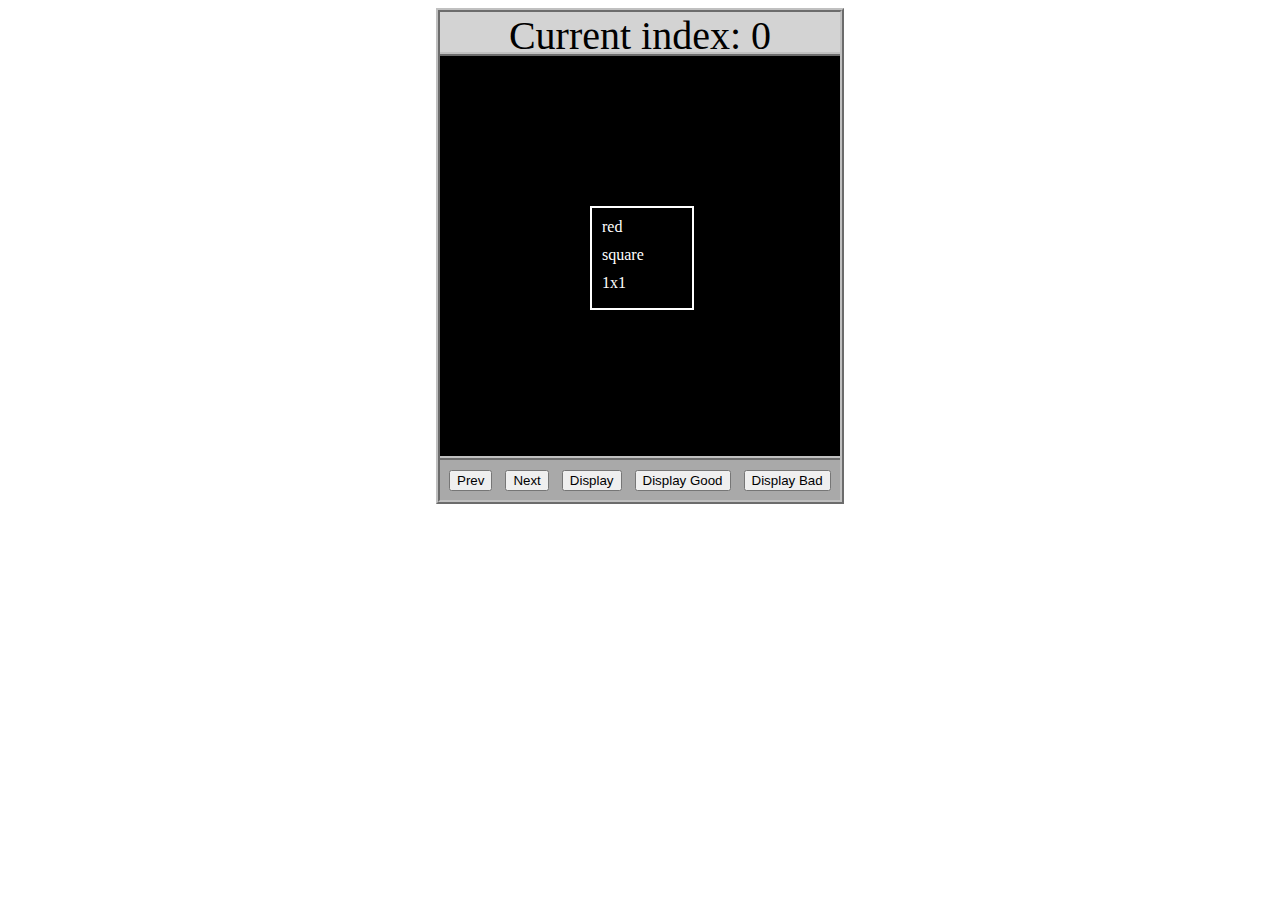
<file: asd-projects/data-shapes/index.html>
<!DOCTYPE html>
<html>
  <head>
    <meta charset="utf-8" />
    <meta name="viewport" content="width=device-width" />
    <title>Data Shapes</title>
    <link rel="stylesheet" href="index.css" />
    <script src="https://code.jquery.com/jquery-3.1.0.js"></script>
    <script src="index.js"></script>
  </head>
  <body>
    <div id="board">
      <div id="info-bar">Current index: 0</div>
      <div id="shape-container">
        <div id="shape"></div>
      </div>
      <div id="button-box">
        <button id="cycle-left">Prev</button>
        <button id="cycle-right">Next</button>
        <button id="execute1">Display</button>
        <button id="execute2">Display Good</button>
        <button id="execute3">Display Bad</button>
      </div>
    </div>
  </body>
</html>
</file>
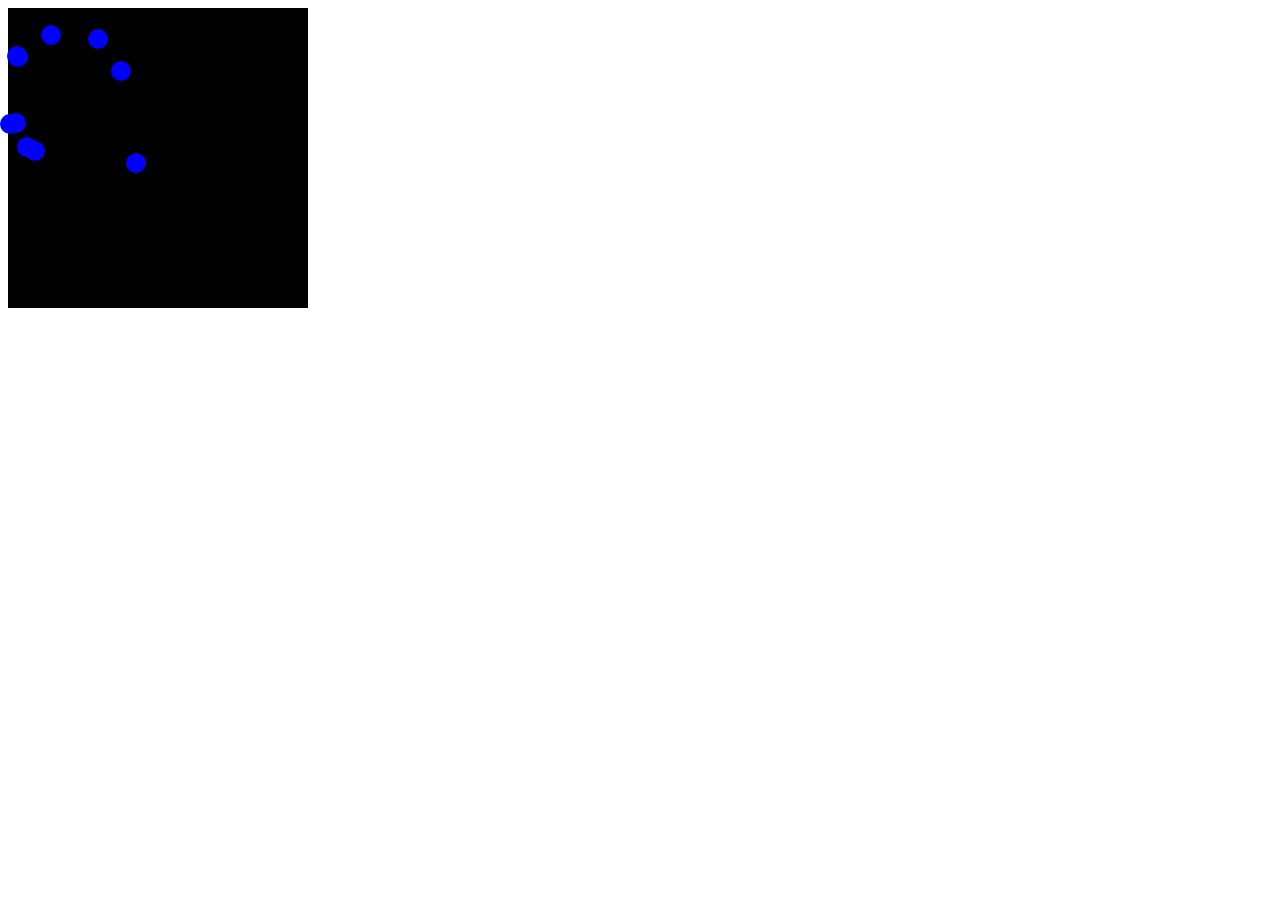
<file: asd-projects/debugging-exercise/index.html>
<!DOCTYPE html>
<html>
<head>
    <meta charset="utf-8">
    <meta name="viewport" content="width=device-width">
    <title>Debugger Exercise</title>
    <link rel="stylesheet" href="index.css">
    <script src="https://code.jquery.com/jquery-3.1.0.js"></script>
    <script src="index.js"></script>
</head>
<body>
    <div id="board">

    </div>
</body>
</html>
</file>
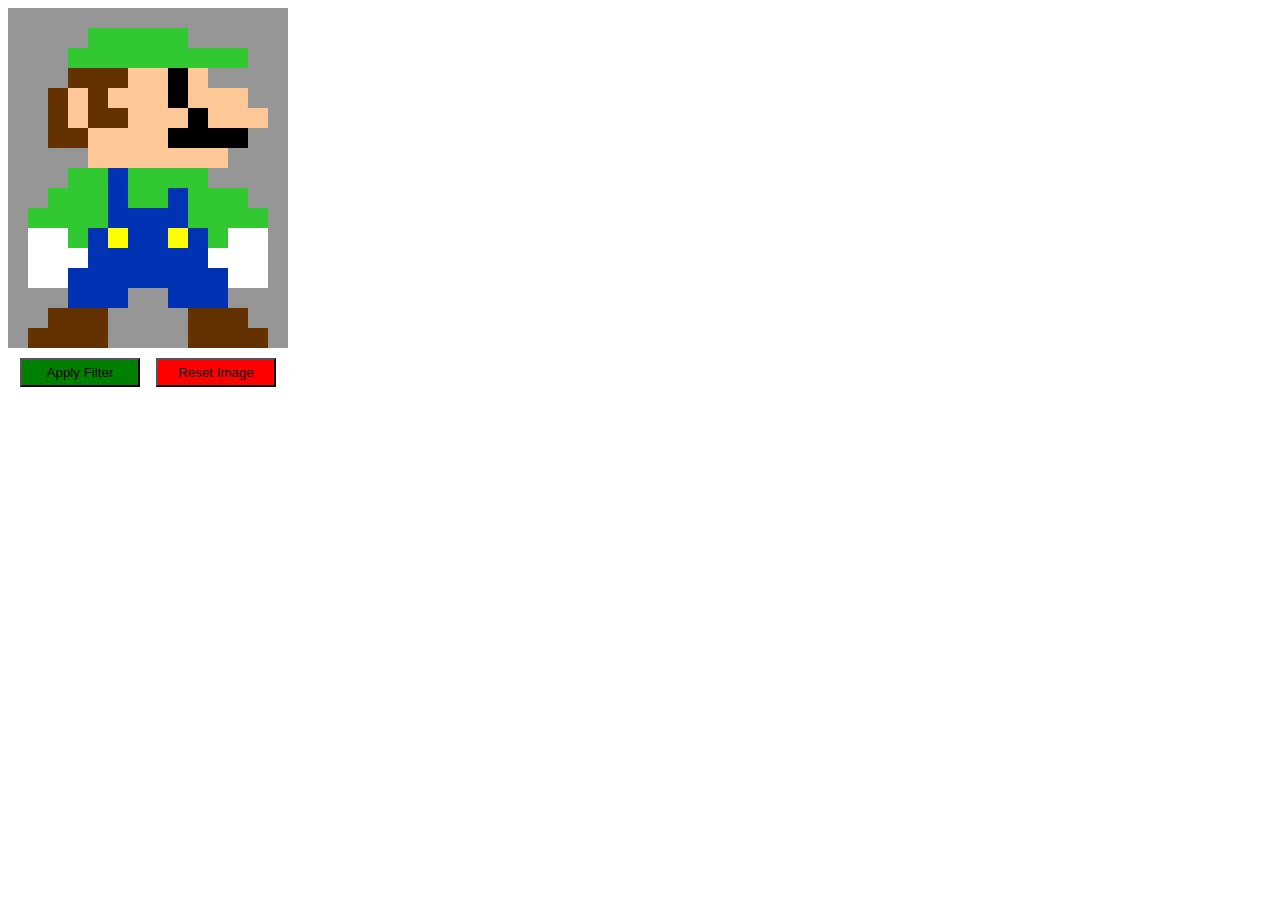
<file: asd-projects/image-filtering/index.html>
<!DOCTYPE html>
<html>
  <head>
    <script src="https://code.jquery.com/jquery-3.1.0.js"></script>
    <meta charset="utf-8" />
    <meta name="viewport" content="width=device-width" />
    <link rel="stylesheet" href="index.css" />
    <script src="image.js"></script>
    <script src="index.js"></script>
    <title>Image Filtering</title>
  </head>
  <body>
    <div id="display"></div>
    <div id="button-box">
      <button id="apply">Apply Filter</button>
      <button id="reset">Reset Image</button>
    </div>
  </body>
</html>
</file>
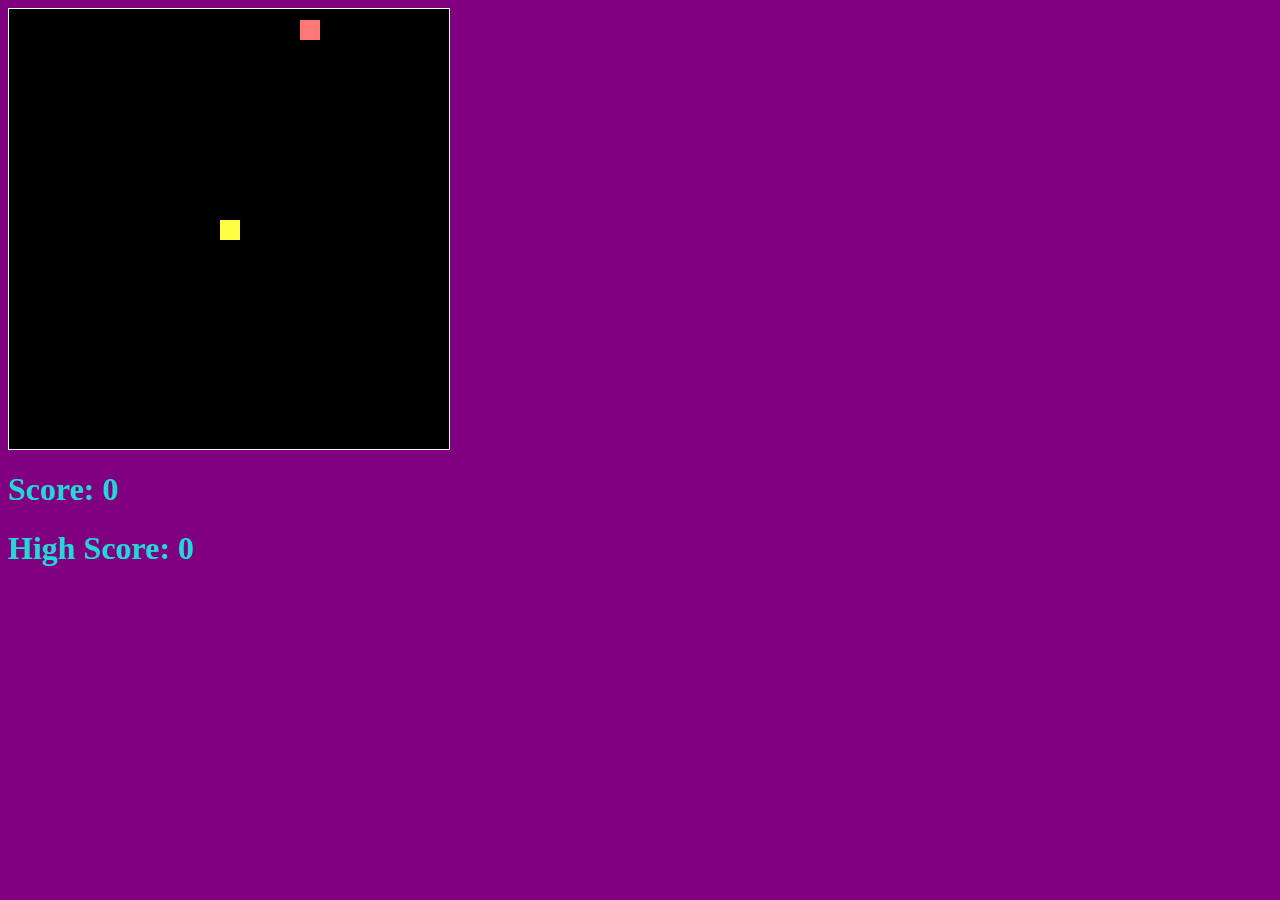
<file: asd-projects/snake/index.html>
<!DOCTYPE html>
<html>

  <head>
    <link rel="stylesheet" type="text/css" href="index.css" />
    <title>Snake</title>
    <!--Link jQuery and CSS here-->
    <script src="jquery.min.js"></script>
  </head>
  <body>
    <div id="board"></div>
      <h1 id="score">Score: 0</h1>
      <h1 id="highScore">High Score: 0</h1>
  </body>
  
  <!-- Link index.js here -->
  <script src="index.js"></script>
</html>
</file>
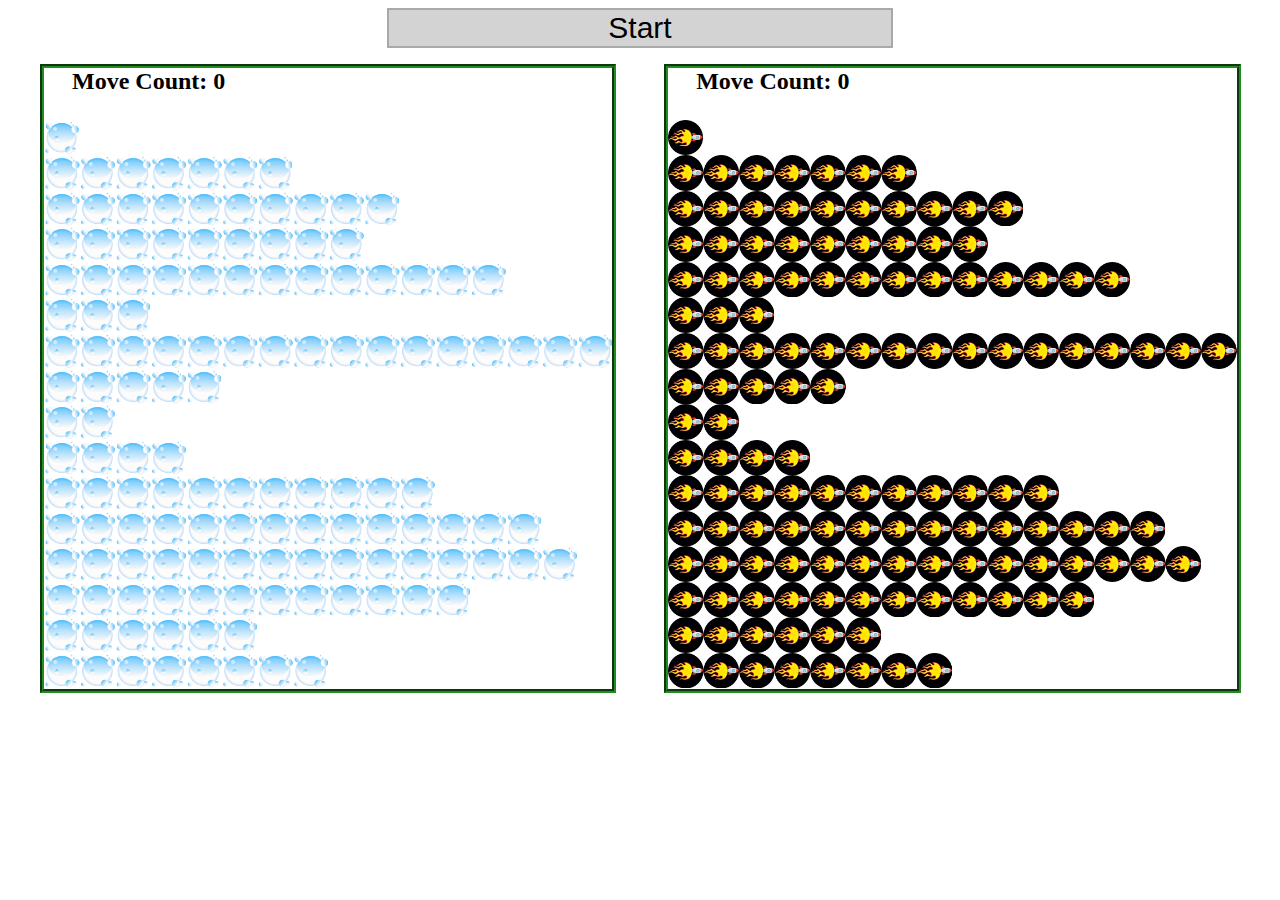
<file: asd-projects/sorting-exercise/index.html>
<!DOCTYPE html>
<html>
<head>
    <script src="https://code.jquery.com/jquery-3.1.0.js"></script>    
    <meta charset="utf-8">
    <meta name="viewport" content="width=device-width">
    <link rel="stylesheet" href="index.css">
    <script src="setup.js"></script>
    <script src="index.js"></script>
    <script src="run.js"></script>
    <title>Sorting</title>
</head>
<body>
    <div id="fullContainer">
        <div id="buttonContainer">
          <button id="goButton">Start</button>
        </div>
        <div id="sortContainer">
            <div class="subContainer" id="bubbleArea">
                <h2 id="bubbleCounter">Move Count: 0</h2>
                <div id="displayBubble">

                </div>
            </div>

            <div class="subContainer" id="quickArea">
                <h2 id="quickCounter">Move Count: 0</h2>
                <div id="displayQuick">

                </div>
            </div>
        </div>
    </div>
</body>
</html>
</file>
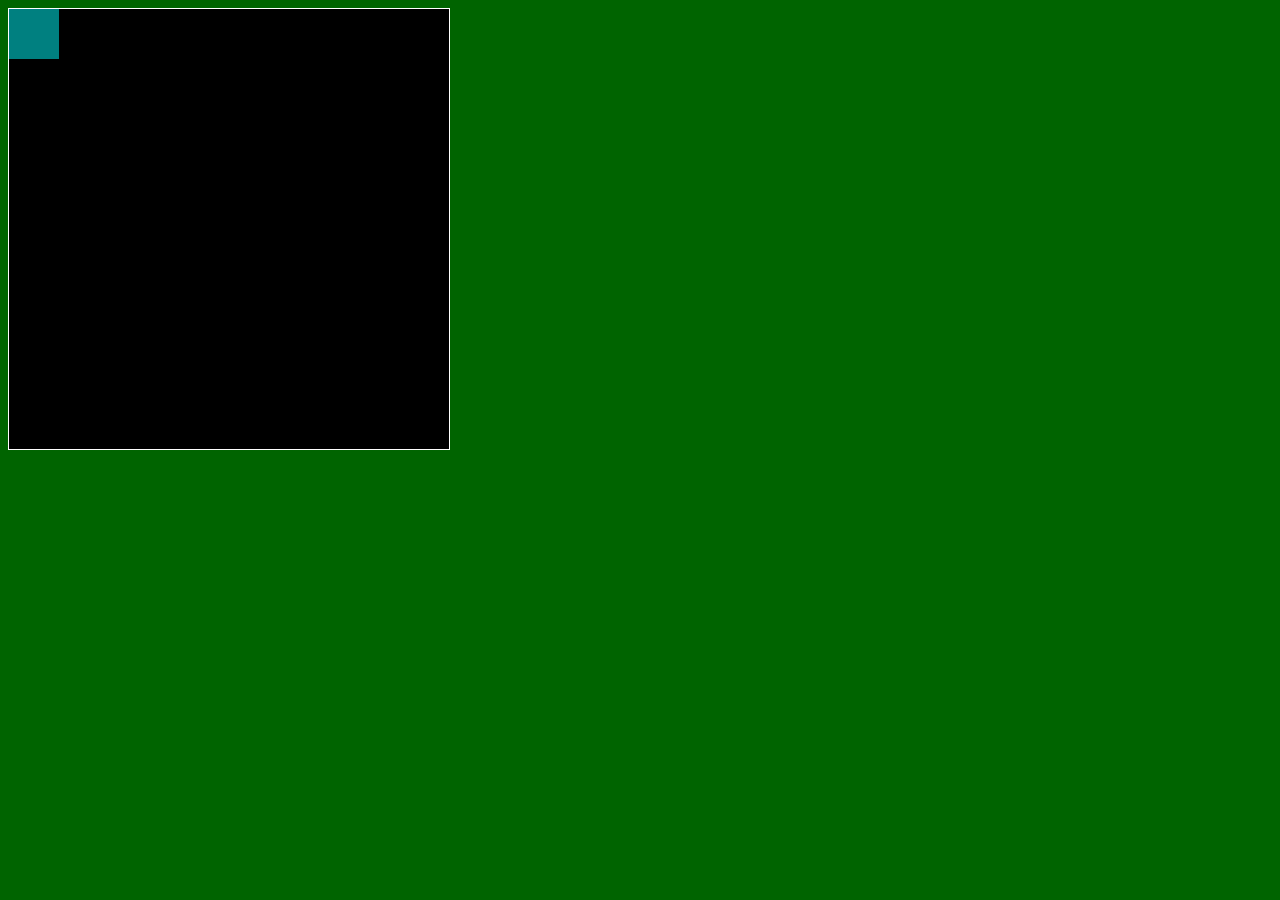
<file: asd-projects/walker/index.html>
<!DOCTYPE html>
<html>
  <head>
    <title>Title</title>
    <!-- Load CSS files -->
    <link rel="stylesheet" type="text/css" href="index.css">
    
    <!-- Load JavaScript files -->
    <script src="jquery.min.js"></script>
    <script src="index.js"></script>
  </head>
  
  <body>
    <div id='board'>
      <div id='gameItem'></div>
    </div>
  </body>
</html>
</file>
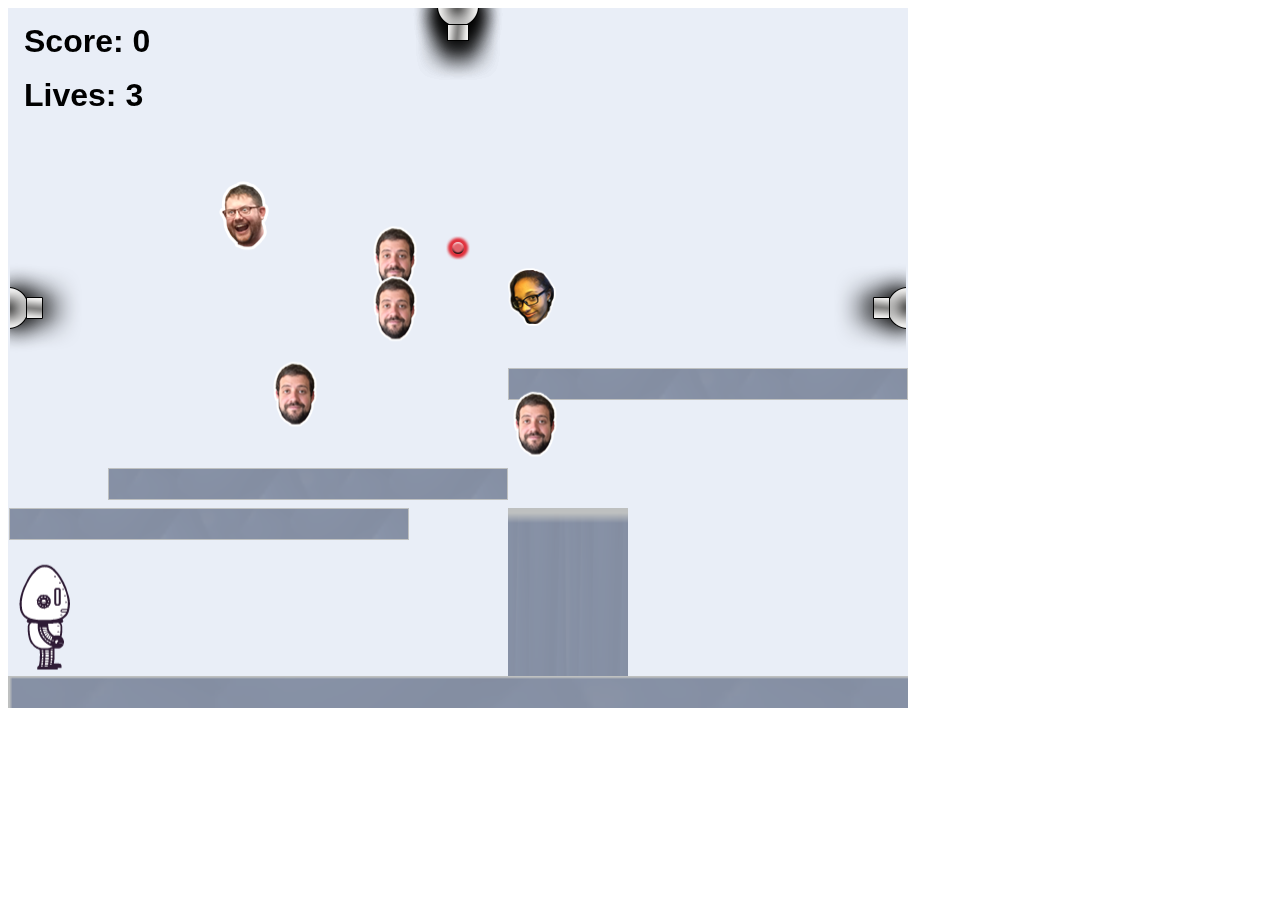
<file: projects/platformer/index.html>
<!DOCTYPE html>
<html>
    <head>
        <title>Platformer</title>
        <script src="lib/jquery.min.js"></script>
        <script src="lib/phaser.min.js"></script>
        <script src="js/factory/game.js"></script>
        <script src="js/factory/preload.js"></script>
        <script src="js/factory/platform.js"></script>
        <script src="js/factory/collectable.js"></script>
        <script src="js/factory/cannon.js"></script>
        <script src="js/factory/player.js"></script>
        <script src="js/controller/player-manager.js"></script>
        <script src="js/init/platform.js"></script>
        <script src="js/init/collectable.js"></script>
        <script src="js/init/cannon.js"></script>
        <script src="js/init/player.js"></script>
    </head>
    <body>
        <script src="js/index.js"></script>
    </body>
</html>
</file>
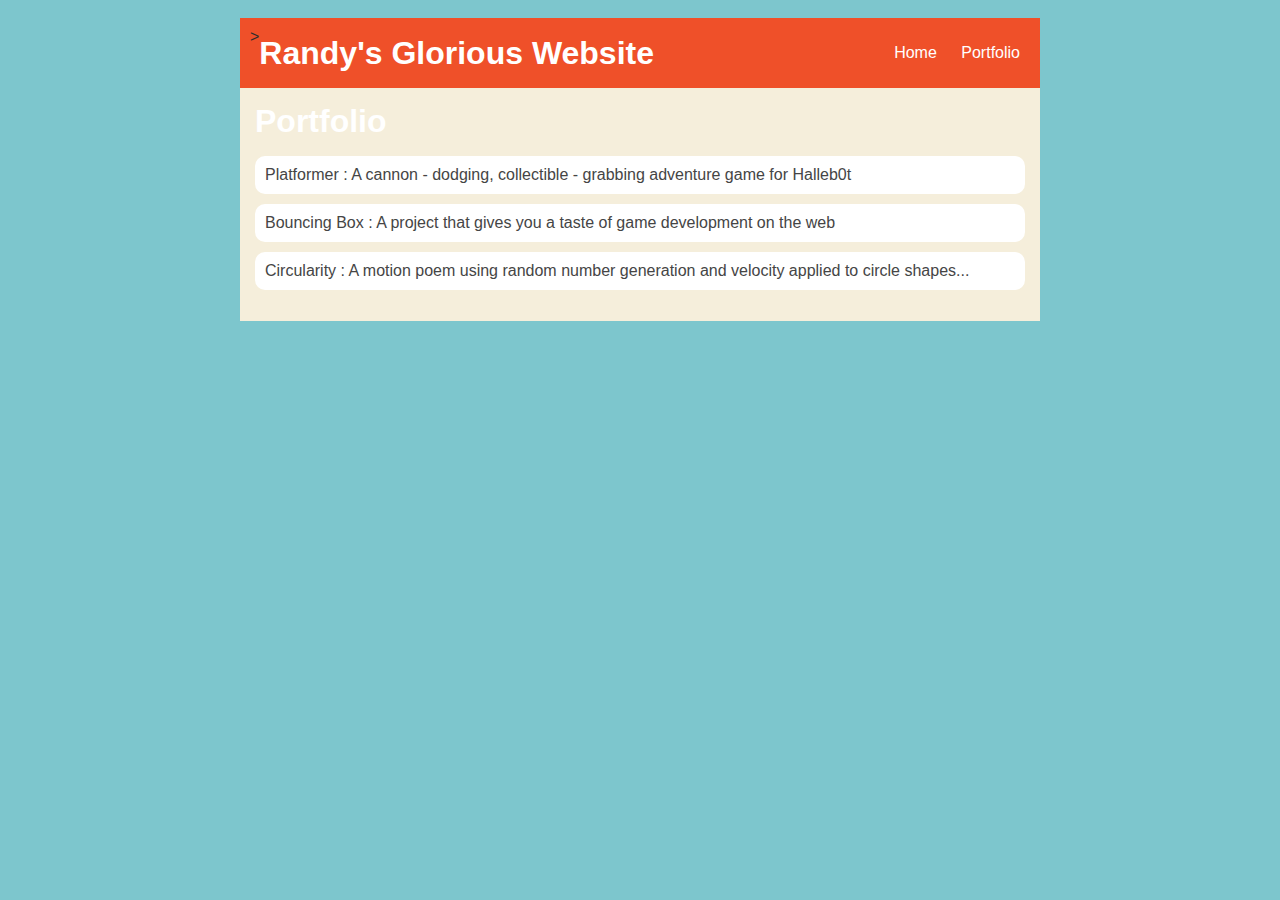
<file: Portfolio.html>
<!DOCTYPE HTML>
<html>
    <head>
        <title>Randy's Glorious Website</title>
        <style type="text/css">
            body {
                background: rgb(125, 198, 205);
                color: rgb(45, 45, 45);
                padding: 10px;
                font-family: arial;
            }
            header {
                font-size: 1.5em;
                font-weight: bold;
            }
   
            #all-contents {
                max-width: 800px;
                margin: auto;
            }
   
            /* navigation menu */
            nav {
                background: rgb(239, 80, 41);
                margin: 0 auto;
                display: flex;
                padding: 10px;
            }
            h1 {
                display: flex;
                align-items: center;
                color: rgb(255, 255, 255);
                flex: 1;
                margin: 0;
            }
            #nav-ul {
                list-style-image: none;
            }
            .nav-li {
                display: inline-block;
                padding: 0 10px;
            }
            .nav-a {
                text-decoration: none;
                color: #fff;
            }
   
            /* main container area beneath menu */
            main {
                background: rgb(245, 238, 219);
                display: flex;
            }
            .content {
                /* portfolio styles */
         .content h1 {
             color: black;
         }

         #portfolio {
             list-style-type: none;
             padding-left: 0;
         }

         #portfolio li {
             background: #fff;
             padding: 10px;
             border-radius: 10px;
             margin-bottom: 10px;
         }

         #portfolio li:hover {
             background: #eee;
         }

         #portfolio a {
             text-decoration: none;
             color: #454545;
         }
                flex: 1;
                padding: 15px;
            }
        </style>
    </head>

    <body>
      <div id="all-contents">
        <nav>
            <!-- Nav Stuff Here... -->>
            <h1>Randy's Glorious Website</h1>
            <ul id="nav-ul">
               <li class="nav-li">
               <a class="nav-a" href="index.html">Home</a>
             </li>
             <li class="nav-li">
               <a class="nav-a" href="portfolio.html">Portfolio</a>
             </li>
         </ul>
        </nav>
        <main>
            <div class="content">
                <h1> Portfolio </h1>
                <ul id="portfolio">
                    <li><a href="projects/platformer/">Platformer : A cannon - dodging, collectible - grabbing adventure game for Halleb0t</a></li>
                    <li><a href="projects/bouncing-box/">Bouncing Box : A project that gives you a taste of game development on the web </a></li>
                    <li><a href="projects/circularity/">Circularity : A motion poem using random number generation and velocity applied to circle shapes...</a></li>
                </ul>
            </div>
         
            </main>
</div>
    </body>
</html>
</file>
<file: asd-projects/data-shapes/index.css>
#board {
  width: 400px;
  margin: auto;
  border: silver ridge 4px;
}

#info-bar {
  width: 400px;
  height: 40px;
  background: lightgray;
  font-size: 40px;
  text-align: center;
}

#shape-container {
  width: 400px;
  height: 400px;
  background: black;
  border-top: silver ridge 4px;
  border-bottom: silver ridge 4px;
}

#button-box {
  width: 400px;
  height: 40px;
  background: darkgray;
}

#shape {
  color: white;
  width: 100px;
  height: 100px;
  position: relative;
  top: 150px;
  left: 150px;
  border: white solid 2px;
  display: block;
}

button {
  width: auto;
  height: auto;
  margin: auto;
  margin-top: 10px;
  margin-left: 9px;
}

p {
  margin: 10px;
}
</file>
<file: asd-projects/debugging-exercise/index.css>
#board {
    background: black;
    width: 300px;
    height: 300px;
    left: 0px;
    top: 0px;
}


.circle {
    background: blue;
    width: 20px;
    height: 20px;
    border-radius: 10px;
    position: absolute;
}
</file>
<file: asd-projects/image-filtering/index.css>
.square {
  width: 20px;
  height: 20px;
  position: absolute;
}

body > div {
  position: relative;
}

#button-box {
  position: relative;
  top: 350px;
}

button {
  width: 120px;
  padding: 5px;
  margin-left: 12px;
}

#apply {
  background: green;
}

#reset {
  background: red;
}
</file>
<file: asd-projects/snake/index.css>
body {
  background-color: purple;
}

#board {
  width: 440px;
  height: 440px;
  border: 1px solid white;
  background-color: black;
}

#score, #highScore {
  color: rgb(33, 216, 216);
}

.snake, .apple {
  display: block;
  width: 20px;
  height: 20px;
  position: absolute;
  user-select: none;
}

.snake {
  background-color: blueviolet;
  z-index: 2;
}

#snake-head {
  background-color: rgb(253, 253, 68);
}

.apple {
  background-color: rgb(255, 119, 119);
  z-index: 1;
}
</file>
<file: asd-projects/sorting-exercise/index.css>
#fullContainer {
    width:100%;
}
#buttonContainer {
    margin:auto;
    width: 40%;
}
#goButton {
    margin: auto;
    width: 100%;
    border: 2px darkgray double;
    background: lightgray;
    font-size: 30px;
}
#sortContainer {
    display: table;
    margin: 0 auto;
    width: 100%;
}
.subContainer {
    display: inline-block;
    width:45%;
    border: 4px forestgreen groove;
    margin-top: 1.25%;
}
#bubbleArea {
    margin-left: 2.5%;
}
#quickArea {
    margin-left: 3.75%;
}
.subContainer > h2 {
    margin-left: 5%;
    height: 32px;
    margin-top: 0;
}
.sortElement {
    background-position: center;
    background-repeat: repeat-x;
    position: absolute;
    left: 0px;
    margin: 0;
    padding: 0;
}
.subContainer > div {
    position: relative;
}
.bubbleElement {
    background: url('img/bubble.png');
    /*border: 2px aqua ridge;*/
}
.quickElement {
    background: url('img/quick.png');
    /*border: 2px firebrick ridge;*/
}
</file>
<file: asd-projects/walker/index.css>
body {
  background-color: darkgreen;
}

#board {
  width: 440px;
  height: 440px;
  border: 1px solid white;
  background-color: black;
  position: relative;
}

#gameItem {
  background-color: teal;
  width: 50px;
  height: 50px;
  position: absolute;
/*   left: 100px; */  /* Uncomment if you want to set a "starting" position */
/*   top: 100px;  */  /* Uncomment if you want to set a "starting" position */
}
</file>
